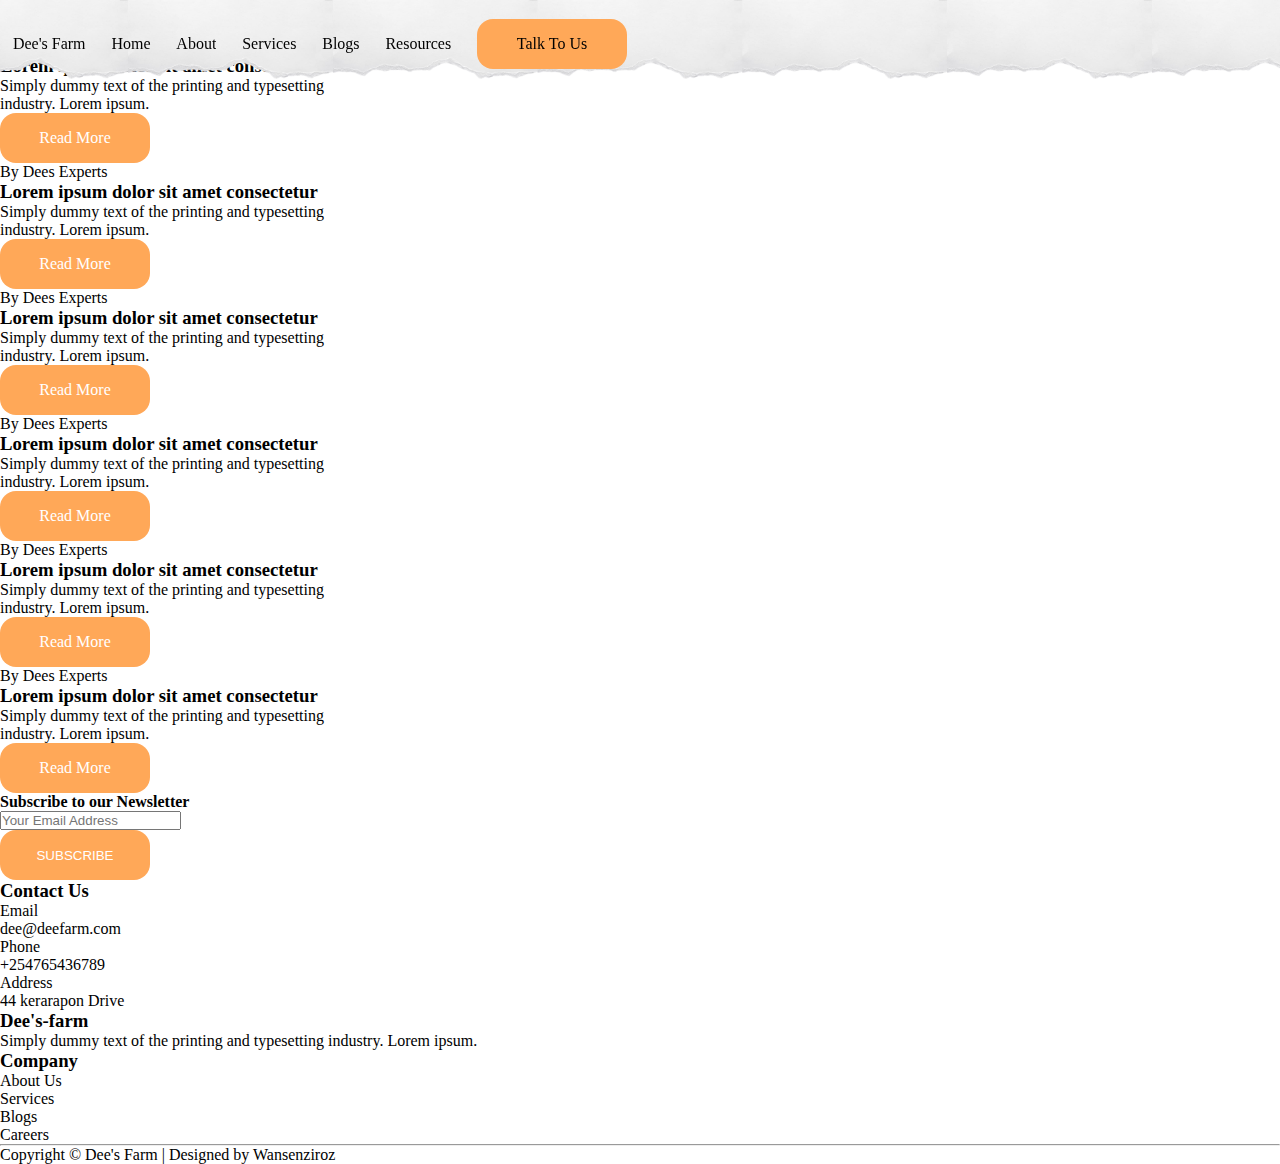
<file: blog.html>
<!DOCTYPE html>
<html lang="en">
  <head>
    <meta charset="UTF-8" />
    <meta http-equiv="X-UA-Compatible" content="IE=edge" />
    <meta name="viewport" content="width=device-width, initial-scale=1.0" />
    <link rel="stylesheet" href="./assets/css/style.css">
    <title>Dee's Farm</title>
  </head>
  <body>

    <!--HEADER-->
    <header id="header">
      <div class="container">
        
        <nav class="navbar-container">
          <ul class="navbar-list">
            <li><a href="/" class="logo" id="logo">Dee's Farm</a></li>
            <li> <a href="./index.html" class="navbar-link">Home</a></li>
            <li> <a href="./about.html" class="navbar-link">About</a></li>
            <li> <a href="./service.html" class="navbar-link">Services</a></li>
            <li> <a href="./blog.html" class="navbar-link">Blogs</a></li>
            <li> <a href="./resources.html" class="navbar-link">Resources</a></li>
            <li>
              <a href="./contact.html" class="btn-button">Talk To Us</a>
            </li>
          </ul>
        </nav>
      </div>
    </header>

    <!--HERO-->
    <section class="hero-news">
      <div class="container">
        <div class="blogs-news-content">
          <h1>Blogs & News</h1>
        </div>
      </div>
    </section>

    <!--MAIN-->
    <section class="habari">
      <div class="container">
        <div class="blognews-discover">
          <div class="blognews-image"></div>
          <div class="blognews-content">
            <p>By Dees Experts</p>
            <h3>Lorem ipsum dolor sit amet consectetur</h3>
            <p>Simply dummy text of the printing and typesetting <br>
               industry. Lorem ipsum. 
            </p>
            <a href="" class="btn-button">Read More</a>
          </div>

          <div class="blognews-image"></div>
          <div class="blognews-content">
            <p>By Dees Experts</p>
            <h3>Lorem ipsum dolor sit amet consectetur</h3>
            <p>Simply dummy text of the printing and typesetting <br>
               industry. Lorem ipsum. 
            </p>
            <a href="" class="btn-button">Read More</a>
          </div>

          <div class="blognews-image"></div>
          <div class="blognews-content">
            <p>By Dees Experts</p>
            <h3>Lorem ipsum dolor sit amet consectetur</h3>
            <p>Simply dummy text of the printing and typesetting <br>
               industry. Lorem ipsum. 
            </p>
            <a href="" class="btn-button">Read More</a>
          </div>

          <div class="blognews-image"></div>
          <div class="blognews-content">
            <p>By Dees Experts</p>
            <h3>Lorem ipsum dolor sit amet consectetur</h3>
            <p>Simply dummy text of the printing and typesetting <br>
               industry. Lorem ipsum. 
            </p>
            <a href="" class="btn-button">Read More</a>
          </div>

          <div class="blognews-image"></div>
          <div class="blognews-content">
            <p>By Dees Experts</p>
            <h3>Lorem ipsum dolor sit amet consectetur</h3>
            <p>Simply dummy text of the printing and typesetting <br>
               industry. Lorem ipsum. 
            </p>
            <a href="" class="btn-button">Read More</a>
          </div>

          <div class="blognews-image"></div>
          <div class="blognews-content">
            <p>By Dees Experts</p>
            <h3>Lorem ipsum dolor sit amet consectetur</h3>
            <p>Simply dummy text of the printing and typesetting <br>
               industry. Lorem ipsum. 
            </p>
            <a href="" class="btn-button">Read More</a>
          </div>
        </div>
      </div>
    </section>
    <!--FOOTER-->
    <footer>
      <div class="container">
        <div class="subscribe">
          <div class="subscribe-content">
            <h4>Subscribe to our Newsletter</h4>
            <form action="" class="subscribe-here">
              <input type="email" placeholder="Your Email Address">
              <button type="submit" class="btn-button"> SUBSCRIBE</button>
            </form>
          </div>
        </div>

        <section class="contact">
          <div class="container">
            <div class="contact-us">

              <div class="visit">
                <h3>Contact Us</h3>
                <ul>
                  <li>Email</li>
                  <li><a href="dee@deefarm.com">dee@deefarm.com</a></li>
                  <li>Phone</li>
                  <li>+254765436789</li>
                  <li>Address</li>
                  <li>44 kerarapon Drive</li>
                </ul>
              </div>

              <div class="visit-dee">
                <h3>Dee's-farm</h3>
                <p>Simply dummy text of the printing and typesetting
                  industry. Lorem ipsum.
                </p>
                <ul>
                  <li><a href="" class="social-media"></a></li>
                  <li><a href="" class="social-media"></a></li>
                  <li><a href="" class="social-media"></a></li>
                  <li><a href="" class="social-media"></a></li>
                </ul>
              </div>
              <div class="visit">
                <h3>Company</h3>
                <ul class="company">
                  <li> <a href="./about.html" class="navbar-link">About Us</a></li>
                  <li> <a href="./service.html" class="navbar-link">Services</a></li>
                  <li> <a href="./blog.html" class="navbar-link">Blogs</a></li>
                  <li> <a href="/" class="navbar-link">Careers</a></li>
                </ul>
              </div>
            </div>
          </div>
        </section>

        <hr>

        <p class="copyright">
          Copyright &copy; Dee's Farm | Designed by Wansenziroz
        </p>
      </div>
    </footer>
  </body>
</html>
</file>
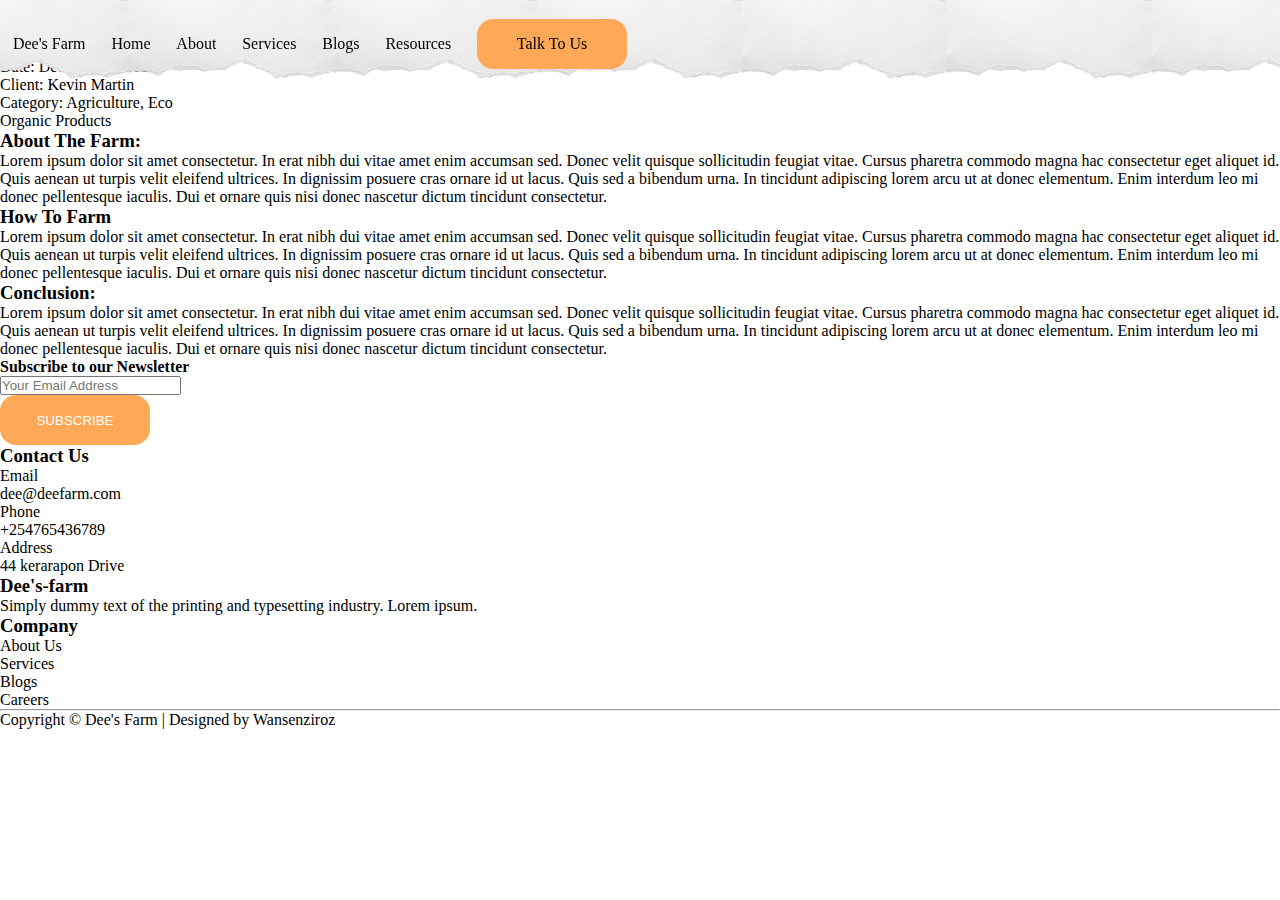
<file: resources-single.html>
<!DOCTYPE html>
<html lang="en">
  <head>
    <meta charset="UTF-8" />
    <meta http-equiv="X-UA-Compatible" content="IE=edge" />
    <meta name="viewport" content="width=device-width, initial-scale=1.0" />
    <link rel="stylesheet" href="./assets/css/style.css">
    <title>Resources-single</title>
  </head>
  <body>

    <!--HEADER-->
    <header id="header">
      <div class="container">
        
        <nav class="navbar-container">
          <ul class="navbar-list">
            <li><a href="/" class="logo" id="logo">Dee's Farm</a></li>
            <li> <a href="./index.html" class="navbar-link">Home</a></li>
            <li> <a href="./about.html" class="navbar-link">About</a></li>
            <li> <a href="./service.html" class="navbar-link">Services</a></li>
            <li> <a href="./blog.html" class="navbar-link">Blogs</a></li>
            <li> <a href="./resources.html" class="navbar-link">Resources</a></li>
            <li>
              <a href="./contact.html" class="btn-button">Talk To Us</a>
            </li>
          </ul>
        </nav>
      </div>
    </header>
    
    <!--HERO SECTION-->
    <section class="resource-single">
      <div class="container">
        <div class="hero-img"></div>
        <div class="resource-hero">
          <div class="hero-resources-single">
            <h3>Lorem ipsum dolor sit amet consectetur</h3>
            <p>Establshed fact that the reader will be distracted by the readable content of a
              page when looking a layout. The point of using Lorem Ispum is that more or less 
              normal distribution of letters, as opposed.
            </p>
          </div>
          <div class="dets-content" id="dets-content">
            <ul class="info">
              <li>Date:  December 4, 2022</li>
              <li>Client: Kevin Martin</li>
              <li>Category: Agriculture, Eco</li>
              <li>Organic Products</li>
            </ul>
          </div>
        </div>

      </div>
    </section>

    <!--ABOUT THE FARM-->
    <section class="resources-about">
      <div class="container">
        <div class="about-farm-content">
          <h3>About The Farm:</h3>
          <p>Lorem ipsum dolor sit amet consectetur. In erat nibh dui vitae 
             amet enim accumsan sed. Donec velit quisque sollicitudin feugiat
             vitae. Cursus pharetra commodo magna hac consectetur eget aliquet
             id. Quis aenean ut turpis velit eleifend ultrices. In dignissim
             posuere cras ornare id ut lacus. Quis sed a bibendum urna. In 
             tincidunt adipiscing lorem arcu ut at donec elementum. Enim 
             interdum leo mi donec pellentesque iaculis. Dui et ornare quis nisi
             donec nascetur dictum tincidunt consectetur.
          </p>
        </div>
        <div class="about-farm-image"></div>

        <div class="about-farm-content">
          <h3>How To Farm</h3>
          <p>Lorem ipsum dolor sit amet consectetur. In erat nibh dui vitae 
            amet enim accumsan sed. Donec velit quisque sollicitudin feugiat
            vitae. Cursus pharetra commodo magna hac consectetur eget aliquet
            id. Quis aenean ut turpis velit eleifend ultrices. In dignissim
            posuere cras ornare id ut lacus. Quis sed a bibendum urna. In 
            tincidunt adipiscing lorem arcu ut at donec elementum. Enim 
            interdum leo mi donec pellentesque iaculis. Dui et ornare quis nisi
            donec nascetur dictum tincidunt consectetur.
          </p>
        </div>
        <div class="about-farm-content">
          <h3>Conclusion:</h3>
          <p>Lorem ipsum dolor sit amet consectetur. In erat nibh dui vitae 
            amet enim accumsan sed. Donec velit quisque sollicitudin feugiat
            vitae. Cursus pharetra commodo magna hac consectetur eget aliquet
            id. Quis aenean ut turpis velit eleifend ultrices. In dignissim
            posuere cras ornare id ut lacus. Quis sed a bibendum urna. In 
            tincidunt adipiscing lorem arcu ut at donec elementum. Enim 
            interdum leo mi donec pellentesque iaculis. Dui et ornare quis nisi
            donec nascetur dictum tincidunt consectetur.
          </p>
        </div>
      </div>
    </section>

    <!--FOOTER-->
    <footer>
      <div class="container">
        <div class="subscribe">
          <div class="subscribe-content">
            <h4>Subscribe to our Newsletter</h4>
            <form action="" class="subscribe-here">
              <input type="email" placeholder="Your Email Address">
              <button type="submit" class="btn-button"> SUBSCRIBE</button>
            </form>
          </div>
        </div>

        <section class="contact">
          <div class="container">
            <div class="contact-us">

              <div class="visit">
                <h3>Contact Us</h3>
                <ul>
                  <li>Email</li>
                  <li><a href="dee@deefarm.com">dee@deefarm.com</a></li>
                  <li>Phone</li>
                  <li>+254765436789</li>
                  <li>Address</li>
                  <li>44 kerarapon Drive</li>
                </ul>
              </div>

              <div class="visit-dee">
                <h3>Dee's-farm</h3>
                <p>Simply dummy text of the printing and typesetting
                  industry. Lorem ipsum.
                </p>
                <ul>
                  <li><a href="" class="social-media"></a></li>
                  <li><a href="" class="social-media"></a></li>
                  <li><a href="" class="social-media"></a></li>
                  <li><a href="" class="social-media"></a></li>
                </ul>
              </div>
              <div class="visit">
                <h3>Company</h3>
                <ul class="company">
                  <li> <a href="./about.html" class="navbar-link">About Us</a></li>
                  <li> <a href="./service.html" class="navbar-link">Services</a></li>
                  <li> <a href="./blog.html" class="navbar-link">Blogs</a></li>
                  <li> <a href="/" class="navbar-link">Careers</a></li>
                </ul>
              </div>
            </div>
          </div>
        </section>

        <hr>

        <p class="copyright">
          Copyright &copy; Dee's Farm | Designed by Wansenziroz
        </p>
      </div>
    </footer>
  </body>
</html>
</file>
<file: assets/css/style.css>
* {
  box-sizing: border-box;
  margin: 0;
  padding: 0;
  list-style: none;
  overflow-x: hidden;
}

@font-face {
  font-family: "Risque";
  src: url("../risque/Risque-Regular.otf") format("truetype");
}

/* 
GENERAL
*/
body {
  overflow-x: hidden !important;
}
a {
  text-decoration: none !important;
  color: black;
  margin: 0 !important;
}
.btn-button {
  width: 150px;
  height: 50px;
  background-color: #ffa858;
  color: white;
  display: flex;
  justify-content: center;
  align-items: center;
  border-radius: 16px;
  border: none;
}
.btn-button a {
  color: white;
}
.section-title h2 {
  font-size: 26px;
  color: #ffa858;
  font-weight: 400;
  margin-bottom: 10px;
}
.section-title h3 {
  font-size: 36px;
  font-weight: 400;
}
.page-hero {
  height: 60vh;
  width: 100vw;
  background-size: cover;
  position: relative;
}
.page-hero::before {
  content: "";
  position: absolute;
  top: 0;
  left: 0;
  right: 0;
  bottom: 0;
  background-color: rgba(0, 0, 0, 0.503);
}
.page-hero .container {
  display: flex;
  height: 60vh;
  width: 100vw;
  justify-content: center;
  align-items: center;
  position: relative;
  z-index: 2;
}
.page-hero .container h2 {
  font-size: 52px;
  font-weight: 700;
  color: #f9f8f8;
  text-shadow: 1px 2px #272727;
}

/*
HEADER
*/
header {
  width: 100vw;
  height: 12vh;
  position: fixed;
  top: 0;
  left: 0;
  background-image: url(../img/headerbg.png);
  background-position: top;
  background-size: 16%;
  z-index: 1999;
  display: flex;
  align-items: center;
}
header .container {
  margin-top: -20px;
  display: flex;
  align-items: center;
  justify-content: space-evenly;
}
header .logo-header {
  width: 200px;
}
header .navbar-list {
  width: 50vw;
  display: flex;
  align-items: center;
  text-align: right;
  justify-content: space-around;
}
header .navbar-list li a {
  color: #000 !important;
  margin: 0;
}
header .talk-to-us {
  border: solid 1px #ffa858;
  width: 150px;
  height: 40px;
  display: flex;
  justify-content: center;
  align-items: center;
  border-radius: 20px;
  cursor: pointer;
  transition: 0.4s;
}
header .talk-to-us a {
  color: #ffa858;
}
header .talk-to-us:hover {
  transform: scale(1.1);
}
header .hamburger {
  display: none;
  cursor: pointer;
}

@media (max-width: 1132px) {
  header {
    background-size: 20%;
  }
}
@media (max-width: 972px) {
  header {
    background-size: 25%;
  }
  header .container {
    justify-content: space-between;
  }
}
@media (max-width: 756px) {
  header {
    background-size: 33%;
  }
  header .logo-header {
    width: 150px;
  }
  header .talk-to-us {
    width: 100px;
    height: 30px;
  }
  header .talk-to-us a {
    font-size: 10px;
  }
}
@media (max-width: 576px) {
  header {
    background-size: 45%;
  }
}
@media (max-width: 358px) {
  header {
    background-size: 55%;
  }
}

/* MOBILE */
header .navbar-container.toggle {
  display: none;
}
header .navbar-container.toggle.active {
  display: block;
  position: fixed;
  top: 10vh;
  right: 0;
  left: 50%;
  bottom: 0;
  /* width: 30vw; */
  background-color: white;
  display: flex;
  justify-content: space-between;
  flex-direction: column;
  align-items: center;
}
header .navbar-container .toggle-logo-header {
  display: none;
  width: 0;
}
header .navbar-container.toggle.active .toggle-logo-header.active {
  display: block;
  width: 20vw;
}
header .navbar-container.toggle.active .navbar-list {
  display: flex;
  flex-direction: column;
  justify-content: space-evenly;
  align-items: center;
  height: 40vh;
  width: 20vw;
}

/* 
MAIN BANNER
 */
.main-banner {
  position: relative;
}
#bg-video {
  min-width: 100%;
  min-height: 100vh;
  max-width: 100%;
  max-height: 100vh;
  object-fit: cover;
  z-index: -1;
  position: absolute;
  background-color: rgba(35, 45, 57, 0.8);
  background-attachment: fixed;
  top: 0;
  left: 0;
  bottom: 7px;
  width: 100%;
}
#bg-video::-webkit-media-controls {
  display: none !important;
}

/* 
HERO
 */
.hero {
  width: 100%;
  height: 100vh;
  position: relative;
}
.hero::before {
  content: "";
  position: absolute;
  top: 0;
  left: 0;
  right: 0;
  bottom: 0;
  background-color: rgba(0, 0, 0, 0.274);
}
.hero .container {
  position: absolute;
  top: 14vh;
  margin: 0 50px;
  padding: 0 50px;
  left: 0;
  right: 0;
  display: flex;
  flex-direction: column;
  align-items: left;
  justify-content: center;
}
.hero .hero-content {
  width: 40vw;
  height: 76vh;
  display: flex;
  flex-direction: column;
  justify-content: space-around;
}
.hero .hero-content h5 {
  color: #ffa858;
  font-size: 32px;
  font-weight: 400;
  margin: 0;
}
.hero .hero-content p {
  font-size: 76px;
  color: white;
}
.hero .hero-about {
  width: 100vw;
  height: 40vh;
  text-align: center;
  justify-content: center;
}
@media (max-width: 1132px) {
  .hero .hero-content h5 {
    font-size: 28px;
    font-weight: 400;
    margin: 0;
  }
  .hero .hero-content p {
    font-size: 68px;
    color: white;
  }
}
@media (max-width: 932px) {
  .hero .hero-content {
    width: 55vw;
  }
  .hero .hero-content h5 {
    font-size: 26px;
    font-weight: 400;
    margin: 0;
  }
  .hero .hero-content p {
    font-size: 60px;
    color: white;
  }
}
@media (max-width: 574px) {
  .hero .hero-content {
    width: 80vw;
  }
  .hero .container {
    margin: 0 10px;
    padding: 0 10px;
  }
}
@media (max-width: 376px) {
  .hero .hero-content h5 {
    font-size: 26px;
    font-weight: 400;
    margin: 0;
  }
  .hero .hero-content p {
    font-size: 50px;
    color: white;
  }
}
@media (max-height: 750px) {
  .hero {
    height: 110vh;
  }
  #bg-video {
    min-height: 110vh;
    max-height: 110vh;
  }
  .hero .hero-content h5 {
    font-size: 16px;
  }
  .hero .hero-content p {
    font-size: 40px;
  }
}

/* 
ADDITIONS
 */
.additions {
  transition: 4s;
  transform: translateY(100%);
  width: 100vw;
  display: flex;
  justify-content: center;
  margin-top: -10vh;
  z-index: 3;
  position: relative;
}
.additions .additions-container {
  width: 70vw;
  height: 20vh;
  display: flex;
  justify-content: space-around;
  align-items: center;
  background-color: rgb(67, 165, 67);
  border-radius: 40px;
}
.additions .addition-card {
  height: 140px;
  width: 140px;
  border-radius: 50%;
  display: flex;
  justify-content: center;
  align-items: center;
  background-color: white;
}
.additions .addition-card .inner-additional-card {
  height: 130px;
  width: 130px;
  display: flex;
  flex-direction: column;
  justify-content: center;
  align-items: center;
  border-radius: 50%;
  border: solid 5px rgb(67, 165, 67);
}
.additions .addition-card .inner-additional-card p {
  text-align: center;
}
@media (max-width: 1192px) {
  .additions .additions-container {
    width: 70vw;
    height: 14vh;
  }
  .additions .addition-card {
    height: 100px;
    width: 100px;
  }
  .additions .addition-card .inner-additional-card {
    height: 90px;
    width: 90px;
  }
  .additions .addition-card .inner-additional-card h3 {
    font-size: 18px;
    font-weight: 700;
    margin: 0;
  }
  .additions .addition-card .inner-additional-card p {
    font-size: 12px;
    text-align: center;
    margin: 0;
  }
}
@media (max-width: 576px) {
  .additions .additions-container {
    width: 100vw;
  }
  .additions .addition-card {
    height: 70px;
    width: 70px;
  }
  .additions .addition-card .inner-additional-card {
    height: 60px;
    width: 60px;
  }
  .additions .addition-card .inner-additional-card h3 {
    font-size: 12px;
    font-weight: 700;
    margin: 0;
  }
  .additions .addition-card .inner-additional-card p {
    font-size: 8px;
    text-align: center;
    margin: 0;
  }
}

/*
ABOUT US
*/
.aboutus {
  position: relative;
  margin-top: 100px;
  display: flex;
  flex-direction: column;
  align-items: center;
}
.aboutus .container {
  width: 100vw;
  height: 100vh;
  padding: 10px 50px;
  margin: 2px 3px;
  display: flex;
  align-items: center;
  justify-content: space-evenly;
}
.aboutus .about-us-image {
  width: 40vw;
  height: 80vh;
  background-image: url(../img/chickens.png);
  background-position: center;
  background-size: contain;
  background-repeat: no-repeat;
}
.aboutus .about-us-content {
  height: inherit;
  width: 40vw;
  display: flex;
  justify-content: space-evenly;
  flex-direction: column;
}
.aboutus .about-us-content .section-title {
  text-align: left;
}
.aboutus .about-us-content h3 {
  width: 60%;
}
.aboutus .points {
  height: 40vh;
  width: 80%;
  display: flex;
  flex-direction: column;
  justify-content: space-around;
}
.aboutus .points .point {
  display: flex;
  align-items: center;
}
.aboutus .points .point .point-icon {
  margin-right: 20px;
  display: flex;
  align-items: center;
}
.aboutus .points .point .point-icon object {
  width: 50px;
}
.aboutus .points .point .point-content h5 {
  color: #43ce76;
}
@media (max-width: 1192px) {
  .aboutus .about-us-image {
    width: 40vw;
    height: 100vh;
  }
  .aboutus .container {
    width: 100vw;
  }
  .aboutus .about-us-content {
    width: 60vw;
  }
}
@media (max-width: 992px) {
  .aboutus .container {
    flex-direction: column;
    height: auto;
  }
  .aboutus .about-us-image {
    height: 40vh;
    width: 80vw;
  }
  .aboutus .about-us-content {
    width: 94vw;
    height: 80vh;
  }
  .aboutus .points {
    height: auto;
  }
}
@media (max-width: 478px) {
  .aboutus .container {
    height: auto;
  }
  .aboutus .points {
    height: auto;
  }
  .aboutus .about-us-content {
    height: auto;
  }
}

/*
CATEGORIES
*/
.categories {
  margin-top: 100px;
  background-color: white;
  position: relative;
  width: 100vw;
  height: 120vh;
  display: flex;
  justify-content: center;
  align-items: center;
  z-index: 3;
}
.categories .container {
  width: 80vw;
  height: 140vh;
  display: flex;
  align-items: center;
  justify-content: space-between;
  flex-direction: column;
}
.categories .container .section-title {
  text-align: center;
}
.categories .container .products {
  width: 100%;
  display: flex;
  justify-content: space-evenly;
  flex-wrap: wrap;
}
.categories .container .products .product {
  margin-top: 50px;
  height: 360px;
  width: 250px;
  box-shadow: 0px 0px 20px #d4d4d4;
  border-radius: 10px;
  padding-bottom: 10px;
}
.categories .container .products .product .btn-button {
  width: 100px;
  height: 30px;
  font-size: 14px;
  border-radius: 10px;
}
.categories .container .products .product-image {
  margin-top: 8px;
  width: 100%;
  height: 70%;
  background-position: center;
  background-size: cover;
}
.categories .container .products .product:nth-child(1) .product-image {
  background-image: url(../img/dairy-goat.jpg);
}
.categories .container .products .product:nth-child(2) .product-image {
  background-image: url(../img/dorper-sheep.jpg);
}
.categories .container .products .product:nth-child(3) .product-image {
  background-image: url(../img/day-old-chicks.jpg);
}
.categories .container .products .product:nth-child(4) .product-image {
  background-image: url(../img/pigs-about.jpg);
}
.categories .container .products .product:nth-child(5) .product-image {
  background-image: url(../img/guinea.jpg);
}
.categories .container .products .product:nth-child(6) .product-image {
  background-image: url(../img/milk.png);
}
.categories .container .products .product:nth-child(7) .product-image {
  background-image: url(../img/cheese.jpg);
  background-position: right;
}
.categories .container .products .product:nth-child(8) .product-image {
  background-image: url(../img/eggs.png);
}
.categories .products .product-description {
  padding: 10px;
}
.categories .products .product-description h5 {
  color: #ffa858;
  font-weight: 400;
  font-size: 18px;
}
.categories .products .product-description hr {
  margin-top: 8px;
  margin-bottom: 8px;
  border: solid 1px #ececec;
}
@media (max-width: 1192px) {
  .categories {
    height: auto;
  }
  .categories .container {
    height: auto;
  }
}

/*
MIssion
*/
.mission {
  margin-top: 200px;
  background-color: white;
  width: 100vw;
  height: 80vh;
  position: relative;
  z-index: 5;
}
.mission .container {
  display: flex;
  justify-content: center;
  align-items: center;
}
.mission .mission-image {
  width: 40vw;
  height: 70vh;
  background-image: url(../img/goat.jpg);
  background-size: cover;
  background-position: center;
  background-repeat: no-repeat;
  transform: rotateZ(-20deg) translateX(-40%) translateY(-30%);
  transition: 3s;
  opacity: 0;
}
.mission .mission-content {
  width: 30vw;
  height: 66vh;
  padding: 5px 20px;
  border-radius: 20px;
  margin-left: -5vw;
  background-color: #ffff;
  display: flex;
  flex-direction: column;
  justify-content: space-evenly;
  transform: rotateZ(20deg) translateX(40%) translateY(-30%);
  transition: 3s;
  opacity: 0;
}
.mission .mission-content h5 {
  font-weight: 400;
  font-size: 18px;
  color: #141414;
}
.mission .mission-content p {
  color: #525c60;
  font-size: 14px;
}
@media (max-width: 1192px) {
  .mission {
    margin-top: 50px;
  }
  .mission .mission-content {
    width: 40vw;
  }
}

@media (max-width: 992px) {
  .mission {
    height: 110vh;
  }
  .mission .container {
    flex-direction: column;
    align-items: center;
  }
  .mission .mission-image {
    width: 80vw;
    height: 40vh;
    border-radius: 20px;
    box-shadow: 0px 0px 20px #505050;
  }
  .mission .mission-content {
    width: 80vw;
    height: 70vh;
    border-radius: 0px;
    background-color: transparent;
  }
}
@media (max-width: 458px) {
  .mission .mission-content {
    height: 90vh;
    width: 90vw;
  }
}
@media (max-height: 720px) {
  .mission {
    height: auto;
    margin-bottom: 10vh;
  }
  .mission .mission-content {
    height: auto;
  }
}

/*
NEWS
*/
.news {
  background-color: white;
  margin-bottom: 30vh;
  position: relative;
  z-index: 5;
  height: 60vh;
  width: 100vw;
  display: flex;
  justify-content: center;
}
.news .container {
  width: 70vw;
}
.news .news-top {
  width: 100%;
  display: flex;
  justify-content: space-between;
  align-items: center;
}
.news .news-top .section-title {
  width: 35vw;
}
.news .discover {
  display: flex;
  justify-content: space-evenly;
  margin-top: 20px;
}
.news .discover .news-discover {
  display: flex;
  flex-direction: column;
  align-items: center;
}
.news .discover .news-discover .discover-image {
  background-size: cover;
  background-position: center;
  width: 30vw;
  height: 40vh;
  border-radius: 20px;
}
.news .discover .news-discover:nth-child(1) .discover-image {
  background-image: url(../img/duck.jpg);
}
.news .discover .news-discover:nth-child(2) .discover-image {
  background-image: url(../img/pig.jpg);
}
.news .discover .news-discover .discover-content {
  background-color: white;
  height: 36vh;
  padding: 20px;
  /* margin-top: -16vh; */
  border-radius: 20px;
  width: 25vw;
  box-shadow: 0px 0px 10px #d3d3d3;
  display: flex;
  flex-direction: column;
  justify-content: space-evenly;
  transition: 3s;
  transform: translateY(100%);
}
.news .discover .news-discover .discover-content .author {
  display: flex;
}
.news .discover .news-discover .discover-content .author svg {
  color: #ffa858;
  margin-right: 10px;
}
.news .discover .news-discover .discover-content h3 {
  color: #141414;
  font-weight: 400;
  font-size: 20px;
}
.news .discover .news-discover .discover-content p {
  color: #525c60;
  font-size: 14px;
}
@media (max-width: 992px) {
  .news {
    margin-top: 0px;
    height: 90vh;
    margin-bottom: 2vh;
  }
}
@media (max-width: 856px) {
  .news {
    margin-top: 0px;
    margin-bottom: 2vh;
    height: auto;
  }
  .news .discover {
    flex-direction: column;
  }
  .news .discover .news-discover .discover-image {
    width: 90vw;
  }
  .news .discover .news-discover .discover-content {
    width: 80vw;
    height: 26vh;
    margin-bottom: 40px;
  }
}
@media (max-width: 536px) {
  .news .news-top .section-title {
    width: 80vw;
  }
  .news .news-top .btn-button {
    display: none;
  }
  .news .discover .news-discover .discover-content {
    height: 36vh;
  }
}
@media (max-height: 736px) {
  .news {
    height: auto;
  }
  .news .discover .news-discover .discover-content {
    height: 56vh;
  }
}

/*
TEAM
*/
.team {
  height: 80vh;

  margin-top: 40vh;
  background-color: white;
  /* height: 100vh; */
  z-index: 4;
  position: relative;
}
.team .container {
  margin-top: 20px;
  display: flex;
  justify-content: space-between;
  align-items: center;
  flex-direction: column;
}
.team .section-title {
  text-align: center;
}
.team .section-title h2 {
  margin-bottom: 0;
}
.team .container .team-text p {
  width: 50vw;
  text-align: center;
}
.team .container .the-team {
  width: 70vw;
  display: flex;
  justify-content: space-around;
  flex-wrap: wrap;
  align-items: center;
}
.team .container .the-team .member-card {
  margin-top: 6vh;
  perspective: 1000px;
  width: 280px;
  height: 280px;
  overflow: hidden;
  margin-bottom: 20px;
  border-radius: 10px;
}

.team .container .the-team .member-card-inner {
  position: relative;
  width: 100%;
  height: 100%;
  text-align: center;
  transition: transform 0.6s;
  transform-style: preserve-3d;
}
.team .container .the-team .member-card:hover .member-card-inner {
  transform: rotateY(180deg);
}
.team .container .the-team .member-card-front,
.team .container .the-team .member-card-back {
  position: absolute;
  width: 100%;
  height: 100%;
  backface-visibility: hidden;
}
.team .container .the-team .member-card-front {
  background-color: #f1f1f1;
}
.team .container .the-team .member-card-front img {
  width: inherit;
}
.team .container .the-team .member-card-back {
  background-color: #000;
  transform: rotateY(180deg);
  display: flex;
  flex-direction: column;
  justify-content: space-evenly;
  align-items: center;
}
.team .container .the-team .member-card-back h3 {
  color: #fff;
  font-size: 24px;
  font-weight: 400;
}
.team .container .the-team .member-card-back p {
  color: #fff;
}
.team .container .the-team .member-card-back .socials svg {
  color: #fff;
  margin-left: 20px;
}
@media (max-width: 1192px) {
  .team {
    margin-top: 0vh;
    height: auto;
  }
}

@media (max-width: 802px) {
  .team {
    margin-top: 0;
  }
}

/* 
ABOUT PAGE
 */
.about-page-hero {
  background-image: url(../img/about-page-hero.jpg);
  background-position: top center;
}

/* 
ABOUT PAGE ABOUT 
*/
.about-page {
  height: 70vh;
  width: 100vw;
  margin-top: 200px;
}
.about-page .container {
  display: flex;
  width: 75vw;
  justify-content: space-between;
  align-items: center;
}
.about-page .container .about-page-image {
  width: 40vw;
  height: 70vh;
  background-image: url(../img/about.jpg);
  background-position: center;
  background-size: cover;
  box-shadow: 0px 0px 30px rgb(127, 127, 127);
}
.about-page .container .about-page-dee {
  width: 30vw;
  height: 70vh;
  display: flex;
  flex-direction: column;
  justify-content: space-between;
}
@media (max-width: 992px) {
  .about-page {
    height: 110vh;
    margin-top: 50px;
  }
  .about-page .container {
    flex-direction: column;
    justify-content: space-around;
    width: 100vw;
    height: 110vh;
  }
  .about-page .container .about-page-image {
    width: 80vw;
    height: 50vh;
  }
  .about-page .container .about-page-dee {
    width: 80vw;
    height: 50vh;
  }
}
@media (max-width: 674px) {
  .about-page .container {
    height: 100vh;
  }
  .about-page .container .about-page-dee {
    height: 70vh;
  }
}
@media (max-width: 444px) {
  .about-page {
    height: 150vh;
  }
  .about-page .container {
    height: 150vh;
  }
  .about-page .container .about-page-dee {
    height: 90vh;
  }
}
@media (max-height: 768px) {
  .about-page {
    height: 220vh;
  }
  .about-page .container {
    height: 200vh;
  }
  .about-page .container .about-page-dee {
    height: 180vh;
    justify-content: space-evenly;
    align-items: center;
  }
}
/* 
ABOUT CHOICE
 */
.about-choice {
  height: 50vh;
  margin-top: 200px;
  width: 100vw;
}
.about-choice .container {
  width: 80vw;
  display: flex;
  justify-content: space-between;
}
.about-choice .container .about-choice-content {
  display: flex;
  flex-direction: column;
  justify-content: space-between;
  height: 50vh;
  width: 40vw;
}
.about-choice .container .choice-image {
  width: 30vw;
  height: 50vh;
  background-image: url(../img/ducks-about.jpg);
  background-position: center;
  background-size: cover;
  box-shadow: 0px 0px 30px rgb(151, 151, 151);
  border-radius: 20px;
}
@media (max-width: 1188px) {
  .about-choice {
    height: 70vh;
  }
}
@media (max-width: 992px) {
  .about-choice {
    margin-top: 50px;
    height: 120vh;
  }
  .about-choice .container {
    flex-direction: column;
    align-items: center;
    justify-content: space-evenly;
    height: 100vh;
    width: 100vw;
  }
  .about-choice .container .about-choice-content {
    height: 50vh;
    width: 80vw;
    justify-content: space-evenly;
  }
  .about-choice .container .choice-image {
    width: 80vw;
    height: 40vh;
  }
}
@media (max-width: 758px) {
  .about-choice {
    margin-top: 0px;
  }
  .about-choice .container {
    height: auto;
  }
  .about-choice .container .about-choice-content {
    height: 70vh;
    width: 90vw;
  }
}
@media (max-width: 478px) {
  .about-choice {
    height: auto;
  }
  .about-choice .container .about-choice-content {
    height: 90vh;
    width: 90vw;
  }
}
@media (max-height: 768px) {
  .about-choice .container .about-choice-content {
    height: auto;
  }
}

/*
ABOUT POLICY
*/
.about-policy {
  margin-top: 50px;
  width: 100vw;
}
.about-policy .container {
  width: 80vw;
  display: flex;
  justify-content: space-evenly;
  flex-wrap: wrap;
}
.about-policy .container .policy-content {
  width: 14vw;
  text-align: center;
}
.about-policy .container .policy-content svg {
  color: #274c5b;
}
.about-policy .container .policy-content h5 {
  color: #274c5b;
  margin-top: 14px;
  font-size: 18px;
}
.about-policy .container .policy-content p {
  color: #525c60;
  font-size: 14px;
}
@media (max-width: 778px) {
  .about-policy .container {
    justify-content: space-around;
  }
  .about-policy .container .policy-content {
    width: 17vw;
  }
}
@media (max-width: 558px) {
  .about-policy .container {
    flex-direction: column;
  }
  .about-policy .container .policy-content {
    width: 80vw;
  }
}
/* 
ABOUT ORGANIC
*/
.about-organic {
  margin-top: 100px;
  width: 100vw;
  height: 100vh;
  margin-bottom: 40vh;
}
.about-organic .container {
  width: 80vw;
  display: flex;
  flex-direction: column;
  justify-content: center;
}
.about-organic .container .organic-store-content {
  height: 40vh;
  width: 80vw;
}
.about-organic .sub-parts {
  width: 70vw;
  height: 50vh;
}
.about-organic .sub-parts .sub-part {
  display: flex;
  justify-content: space-evenly;
  align-items: center;
}
.about-organic .sub-part .organic-image {
  background-size: cover;
  background-position: center;
  border-radius: 20px;
  box-shadow: 0px 0px 20px #d3d3d3;
  width: 30vw;
  height: 40vh;
}
.about-organic .sub-part:nth-child(1) .organic-image {
  background-image: url(../img/yoghurt-about.jpg);
}
.about-organic .sub-part:nth-child(2) .organic-image {
  background-image: url(../img/goat-about.jpg);
}
.about-organic .sub-part .organic-sub-content {
  width: 30vw;
}
@media (max-width: 992px) {
  .about-organic {
    margin-top: 10px;
    margin-bottom: 0;
    height: auto;
  }
  .about-organic .container .organic-store-content {
    height: 50vh;
  }
}
@media (max-width: 610px) {
  .about-organic .sub-parts .sub-part {
    flex-direction: column;
  }
  .about-organic .sub-parts {
    width: 80vw;
    height: 110vh;
    display: flex;
    flex-direction: column;
    justify-content: space-evenly;
  }
  .about-organic .sub-part .organic-image {
    width: 70vw;
    height: 30vh;
  }
  .about-organic .sub-part .organic-sub-content {
    width: 70vw;
    margin-top: 10px;
  }
}
@media (max-height: 768px) {
  .about-organic {
    margin-bottom: 5vh;
  }
  .about-organic .container {
    height: auto;
    justify-content: space-between;
  }
  .about-organic .container .organic-store-content {
    height: 160vh;
  }
  .about-organic .sub-parts {
    height: 160vh;
  }
}

/* 
SERVICE HERO PAGE
 */
.service-page-hero {
  background-image: url(../img/farm-service.jpg);
  background-position: center;
}
/* 
SERIVICES
*/
.service-page-services {
  margin-top: 100px;
  width: 100vw;
  height: 90vh;
}
.service-page-services .container {
  width: 80vw;
  height: 85vh;
  display: flex;
  flex-direction: column;
  align-items: center;
  justify-content: space-between;
}
.service-page-services .container .section-title {
  text-align: center;
}
.service-page-services .container .services-content {
  width: 80vw;
  display: flex;
  justify-content: space-between;
  height: 70vh;
  align-items: center;
}
.service-page-services .services-content .offer-content {
  width: 20vw;
}
.service-page-services .services-content .offer-content:nth-child(1) {
  text-align: right;
}
.service-page-services .services-content .offer-content .offer-icon svg {
  color: #7eb693;
}
.service-page-services .services-content .services-image {
  background-image: url(../img/service.png);
  background-position: top center;
  background-size: contain;
  background-repeat: no-repeat;
  width: 32vw;
  height: 50vh;
}
.service-page-services .offer-content h5 {
  font-weight: 400;
}
.service-page-services .offer-content p {
  color: #525c60;
  font-size: 14px;
}
@media (max-width: 1992px) {
  .service-page-services {
    height: auto;
    margin-bottom: 10vh;
  }
  .service-page-services .container {
    height: auto;
  }
}
@media (max-width: 1072px) {
  .service-page-services .container .services-content {
    flex-direction: column;
  }
  .service-page-services .services-content .offer-content {
    display: flex;
    justify-content: space-around;
    flex-wrap: wrap;
    width: 80vw;
  }
  .service-page-services .services-content .offer-content li {
    width: 20vw;
  }
}
@media (max-width: 778px) {
  .service-page-services .container {
    justify-content: space-evenly;
    width: 100vw;
    align-items: center;
  }
  .service-page-services .container .services-content {
    height: 130vh;
  }
  .service-page-services .services-content .offer-content {
    flex-direction: column;
    width: 100vw;
  }
  .service-page-services .services-content .offer-content li {
    width: 80vw;
    text-align: center;
  }
  .service-page-services .services-content .services-image {
    display: none;
  }
}
@media (max-height: 768px) {
  .service-page-services .container .services-content {
    height: auto;
  }
}

/* 
SERVICE ORGANIC
*/
.service-organic {
  margin-bottom: 5vh;
  width: 100vw;
  height: 90vh;
  background-image: url(../img/farm-service.jpg);
  background-position: center;
  background-size: cover;
  background-attachment: fixed;
  position: relative;
}
.service-organic::before {
  content: "";
  position: absolute;
  top: 0;
  left: 0;
  right: 0;
  bottom: 0;
  background-color: #00000055;
}
.service-organic .container {
  height: 90vh;
  display: flex;
  justify-content: center;
  align-items: center;
}
.service-organic .container .organic-only {
  position: relative;
  z-index: 2;
  text-align: center;
}
.service-organic .organic-only .section-title h3 {
  color: #fff;
}
.service-organic .organic-only .service-organic-content {
  width: 40vw;
}
.service-organic .organic-only p {
  margin-top: 2em;
  color: #fff;
}
@media (max-width: 992px) {
  .service-organic .organic-only .service-organic-content {
    width: 70vw;
  }
}
@media (max-width: 578px) {
  .service-organic .organic-only .service-organic-content {
    width: 80vw;
  }
}

/* 
CONTACT PAGE
 */
.contact-page-hero {
  background-image: url(../img/contact-hero-bg.jpg);
  background-position: center;
  background-size: cover;
}
.contactus {
  width: 100vw;
  height: 70vh;
  margin-top: 100px;
}
.contactus .container {
  width: 80vw;
  display: flex;
  justify-content: space-between;
  align-items: center;
}
.contactus .container .contact-banner {
  width: 30vw;
  height: 50vh;
  background-image: url(../img/contact.png);
  background-size: cover;
  background-position: center;
  border-radius: 20px;
  box-shadow: 0px 0px 20px #d3d3d3;
}
.contactus .container .direct-contact-content {
  width: 40vw;
}
.contactus .container .direct-contact-content .contact-detail {
  width: 20vw;
  height: 10vh;
  border-radius: 10px;
  box-shadow: 0px 0px 10px #d3d3d3;
  display: flex;
  flex-direction: column;
  justify-content: center;
  padding: 10px;
  margin-bottom: 10px;
}
.contactus .container .direct-contact-content .contact-detail svg {
  color: #7eb693;
  margin-right: 10px;
}
.contactus .container .direct-contact-content .social-media ul {
  width: 18vw;
  margin-top: 20px;
  display: flex;
  justify-content: space-between;
}
.contactus .container .direct-contact-content .social-media li a {
  color: #000;
}
@media (max-width: 778px) {
 /* .contactus .container {
    justify-content: space-around;
    width: 100vw;
    flex-direction: column;
    height: 100vh;
  }*/
  .contactus .container .contact-banner {
    width: 55vw;
    height: 45vh;
  }
  .contactus .container .direct-contact-content {
    width: 45vw;
    height: 45vh;
  }
  .contactus .container .direct-contact-content .contact-detail {
    width: 40vw;
    height: 10vh;
    display: flex;
    flex-direction: column;
    justify-content: center;
    /*padding: 10px;
    margin-bottom: 10px;*/
  }
}

/* 
LOCATION 
*/
.location {
  width: 100vw;
  height: 80vh;
}
.location .container {
  border-radius: 20px;
  width: 60vw;
  height: 70vh;
  background-image: url(../img/location-bg.jpg);
  background-position: center;
  background-size: cover;
  position: relative;
  display: flex;
  justify-content: flex-end;
  align-items: center;
}
.location .container::before {
  border-radius: 20px;
  content: "";
  position: absolute;
  top: 0;
  left: 0;
  right: 0;
  bottom: 0;
  background-color: #00000075;
}
.location .container .location-content {
  width: 20vw;
  height: 40vh;
  padding: 20px;
  border-radius: 20px;
  background-color: #fff;
  position: relative;
  z-index: 2;
  margin-right: 6vw;
}
.location .container .location-content .location-details {
  display: flex;
}
.location .container .location-content .location-details svg {
  color: #7eb693;
  margin-right: 10px;
}
@media (max-width: 778px){
  .location {
    width: 100vw;
    display: flex;
  }
  .location .container .location-content {
    width: 50vw;
    height: 40vh;
    flex-direction: column;
  }
}
/* 
CONTACT FORM
*/
.contact-form {
  height: 90vh;
  width: 100vw;
}
.contact-form .container {
  width: 80vw;
  height: 80vh;
  box-shadow: 0px 0px 20px #f3f3f3;
  display: flex;
  flex-direction: column;
  align-items: center;
  justify-content: center;
  border-radius: 20px;
}
.contact-form .container form {
  width: 80vw;
  height: 70vh;
  display: flex;
  flex-direction: column;
  justify-content: space-between;
  align-items: center;
}
.contact-form .container form .contact-form-n-e {
  display: flex;
  width: 80vw;
  justify-content: space-around;
}
.contact-form .container form label {
  font-weight: 700;
  color: #141414;
  font-size: 16px;
  margin-bottom: 10px;
}
.contact-form .container form input {
  width: 30vw;
  border: solid 1px #7eb693;
  border-radius: 10px;
  height: 40px;
  padding: 10px 20px;
  outline: none;
  margin-bottom: 20px;
}
.contact-form .container form textarea {
  border: solid 1px #7eb693;
  border-radius: 10px;
  padding: 20px;
  outline: none;
}
@media (max-width: 778px){
  .contact-form .container {
    width: 80vw;
    height: 80vh;
    display: flex;
    flex-direction: column;
  }
}

/*
FOOTER
*/
/* footer {
  height: 70vh;
}
footer .container {
  display: flex;
  justify-content: space-between;
  align-items: center;
  flex-direction: column;
}
footer .container .subscribe {
  width: 60vw;
  height: 20vh;
  background-image: url(../img/footer.jpg);
  background-size: cover;
  background-position: center;
  border-radius: 20px;
  display: flex;
  justify-content: space-around;
  align-items: center;
  position: relative;
  background-attachment: fixed;
}
footer .container .subscribe::before {
  content: "";
  position: absolute;
  top: 0;
  right: 0;
  left: 0;
  bottom: 0;
  background-color: #1414145f;
  border-radius: 20px;
}
footer .container .subscribe h4 {
  color: #f9f8f8;
  font-size: 40px;
  width: 30%;
  z-index: 2;
}

footer .container .subscribe form {
  z-index: 2;
  display: flex;
  justify-content: space-between;
  align-items: center;
  width: 50%;
}
footer .container .subscribe form input {
  width: 300px;
  height: 40px;
  padding-left: 20px;
  border-radius: 20px;
  outline: none;
  border: none;
}
footer .container .subscribe form .btn-button {
  width: 120px;
  height: 40px;
}
footer .contact {
  margin-top: 5vh;
  display: flex;
  justify-content: center;
  height: 36vh;
}
footer .contact li a {
  color: #000 !important;
}
footer .contact .contact-dee {
  display: flex;
}
footer .contact .contact-dee div {
  padding: 20px;
}
footer .contact .contact-dee div:nth-child(1) {
  border-right: solid 2px #d3d3d3;
  text-align: right;
  display: flex;
  flex-direction: column;
  justify-content: space-around;
}
footer .contact .contact-dee div:nth-child(1) li {
  margin-bottom: 10px;
}
footer .contact .contact-dee div:nth-child(2) {
  text-align: center;
  width: 30vw;
}
footer .contact .contact-dee div:nth-child(2) h3 {
  color: #ffa858;
  margin-bottom: 30px;
}
footer .contact .contact-dee div:nth-child(2) ul {
  display: flex;
  justify-content: space-evenly;
  margin-top: 40px;
}
footer .contact .contact-dee div:nth-child(3) {
  border-left: solid 2px #d3d3d3;
}
footer .contact .contact-dee div:nth-child(3) li {
  margin-top: 20px;
}
@media (max-width: 1192px) {
  footer .container .subscribe {
    width: 76vw;
  }
  footer .container .subscribe form {
    width: 60%;
  }
}
@media (max-width: 992px) {
  footer .container .subscribe {
    width: 93vw;
  }
  footer .container .subscribe h4 {
    font-size: 32px;
    width: 90%;
    text-align: center;
  }
  footer .container .subscribe {
    flex-direction: column;
  }
  footer .container .subscribe form {
    width: 98%;
    justify-content: space-evenly;
  }
  footer .container .subscribe form input {
    width: 200px;
    border-radius: 10px;
  }
}
@media (max-width: 742px) {
  footer {
    height: 150vh;
  }
  footer p {
    font-size: 11px;
  }
  footer .container {
    height: 100vh;
    justify-content: space-evenly;
  }
  footer .container .subscribe h4 {
    font-size: 22px;
  }
  footer .container .subscribe form .btn-button {
    width: 80px;
    font-size: 11px;
    height: 30px;
    border-radius: 10px;
  }

  footer .contact .contact-dee {
    flex-direction: column;
  }
  footer .contact .contact-dee > div {
    width: 80vw !important;
    border: none !important;
  }
} */
/*--------------------------------------------------------------
# Footer
--------------------------------------------------------------*/
#footer {
  font-size: 14px;
  background-color: #ffa858;
  /* background-image: url(../img/footer.jpg);
  background-size: cover;
  background-position: center; */
}

#footer .footer-newsletter {
  padding: 50px 0;
  background-image: url(../img/footer.jpg);
  background-size: cover;
  background-position: center;
  background-attachment: fixed;
  text-align: center;
  font-size: 15px;
  color: #444444;
  position: relative;
}
#footer .footer-newsletter::before {
  content: "";
  position: absolute;
  top: 0;
  right: 0;
  left: 0;
  bottom: 0;
  background-color: #141414d1;
}
#footer .footer-newsletter .container {
  z-index: 2;
  position: relative;
}
#footer .footer-newsletter h4 {
  font-size: 24px;
  margin: 0 0 20px 0;
  padding: 0;
  line-height: 1;
  font-weight: 600;
  color: #ffffff;
}
#footer .footer-newsletter p {
  color: #ffffff;
}

#footer .footer-newsletter form {
  margin-top: 30px;
  background: #fff;
  padding: 6px 10px;
  position: relative;
  border-radius: 50px;
  box-shadow: 0px 2px 15px rgba(0, 0, 0, 0.06);
  text-align: left;
}

#footer .footer-newsletter form input[type="email"] {
  border: 0;
  padding: 4px 8px;
  width: calc(100% - 100px);
}

#footer .footer-newsletter form input[type="submit"] {
  position: absolute;
  top: 0;
  right: 0;
  bottom: 0;
  border: 0;
  background: none;
  font-size: 16px;
  padding: 0 20px;
  background: #ffa858;
  color: #fff;
  transition: 0.3s;
  border-radius: 50px;
  box-shadow: 0px 2px 15px rgba(0, 0, 0, 0.1);
}

#footer .footer-newsletter form input[type="submit"]:hover {
  background: #f1ac6c;
}

#footer .footer-top {
  padding: 60px 0 30px 0;
  background: #fff;
}

#footer .footer-top .footer-contact {
  margin-bottom: 30px;
}

#footer .footer-top .footer-contact h3 {
  font-size: 28px;
  margin: 0 0 10px 0;
  padding: 2px 0 2px 0;
  line-height: 1;
  text-transform: uppercase;
  font-weight: 600;
  color: #ffa858;
}

#footer .footer-top .footer-contact p {
  font-size: 14px;
  line-height: 24px;
  margin-bottom: 0;
  font-family: "Jost", sans-serif;
  color: #5e5e5e;
}

#footer .footer-top h4 {
  font-size: 16px;
  font-weight: bold;
  color: #ffa858;
  position: relative;
  padding-bottom: 12px;
}

#footer .footer-top .footer-links {
  margin-bottom: 30px;
}

#footer .footer-top .footer-links ul {
  list-style: none;
  padding: 0;
  margin: 0;
}

#footer .footer-top .footer-links ul i {
  padding-right: 2px;
  color: #ffbb7b;
  font-size: 18px;
  line-height: 1;
}

#footer .footer-top .footer-links ul li {
  padding: 10px 0;
  display: flex;
  align-items: center;
}

#footer .footer-top .footer-links ul li:first-child {
  padding-top: 0;
}

#footer .footer-top .footer-links ul a {
  color: #777777;
  transition: 0.3s;
  display: inline-block;
  line-height: 1;
}

#footer .footer-top .footer-links ul a:hover {
  text-decoration: none;
  color: #ffa858;
}

#footer .footer-top .social-links a {
  font-size: 18px;
  display: inline-block;
  background: #fdb470;
  color: #fff;
  line-height: 1;
  padding: 8px 0;
  margin-right: 4px;
  border-radius: 50%;
  text-align: center;
  width: 36px;
  height: 36px;
  transition: 0.3s;
}

#footer .footer-top .social-links a:hover {
  background: #ffa858;
  color: #fff;
  text-decoration: none;
}

#footer .footer-bottom {
  padding-top: 30px;
  padding-bottom: 30px;
  color: #fff;
}

#footer .copyright {
  float: left;
}

#footer .credits {
  float: right;
  font-size: 13px;
}

#footer .credits a {
  transition: 0.3s;
  color: #000;
}

@media (max-width: 768px) {
  #footer .footer-bottom {
    padding-top: 20px;
    padding-bottom: 20px;
  }

  #footer .copyright,
  #footer .credits {
    text-align: center;
    float: none;
  }

  #footer .credits {
    padding-top: 4px;
  }
}

/* PRELOADER */
.preloader {
  position: fixed;
  top: 0;
  left: 0;
  width: 100%;
  height: 100%;
  background-color: black;
  z-index: 9999;
  display: flex;
  align-items: center;
  justify-content: center;
}
.preloader .loader {
  font-size: 80px;
  font-weight: 500;
  font-family: "Risque", sans-serif;
  color: #ffa858;
  opacity: 0;
  animation: waveAnimation 4s linear infinite;
}
.preloader .loader:nth-child(5) {
  margin-right: 12px;
}
.preloader .loader:nth-child(4) {
  margin-right: 6px;
  margin-left: 6px;
}

@keyframes waveAnimation {
  0% {
    opacity: 0;
    transform: translateY(30px);
  }
  20%,
  40% {
    opacity: 1;
    transform: translateY(0);
  }
  50% {
    opacity: 0;
    transform: translateY(-30px);
  }
  60% {
    opacity: 0;
    transform: translateY(30px);
  }
  70%,
  80% {
    opacity: 1;
    transform: translateY(0);
  }
  100% {
    opacity: 0;
    transform: translateY(-30px);
  }
}
</file>
